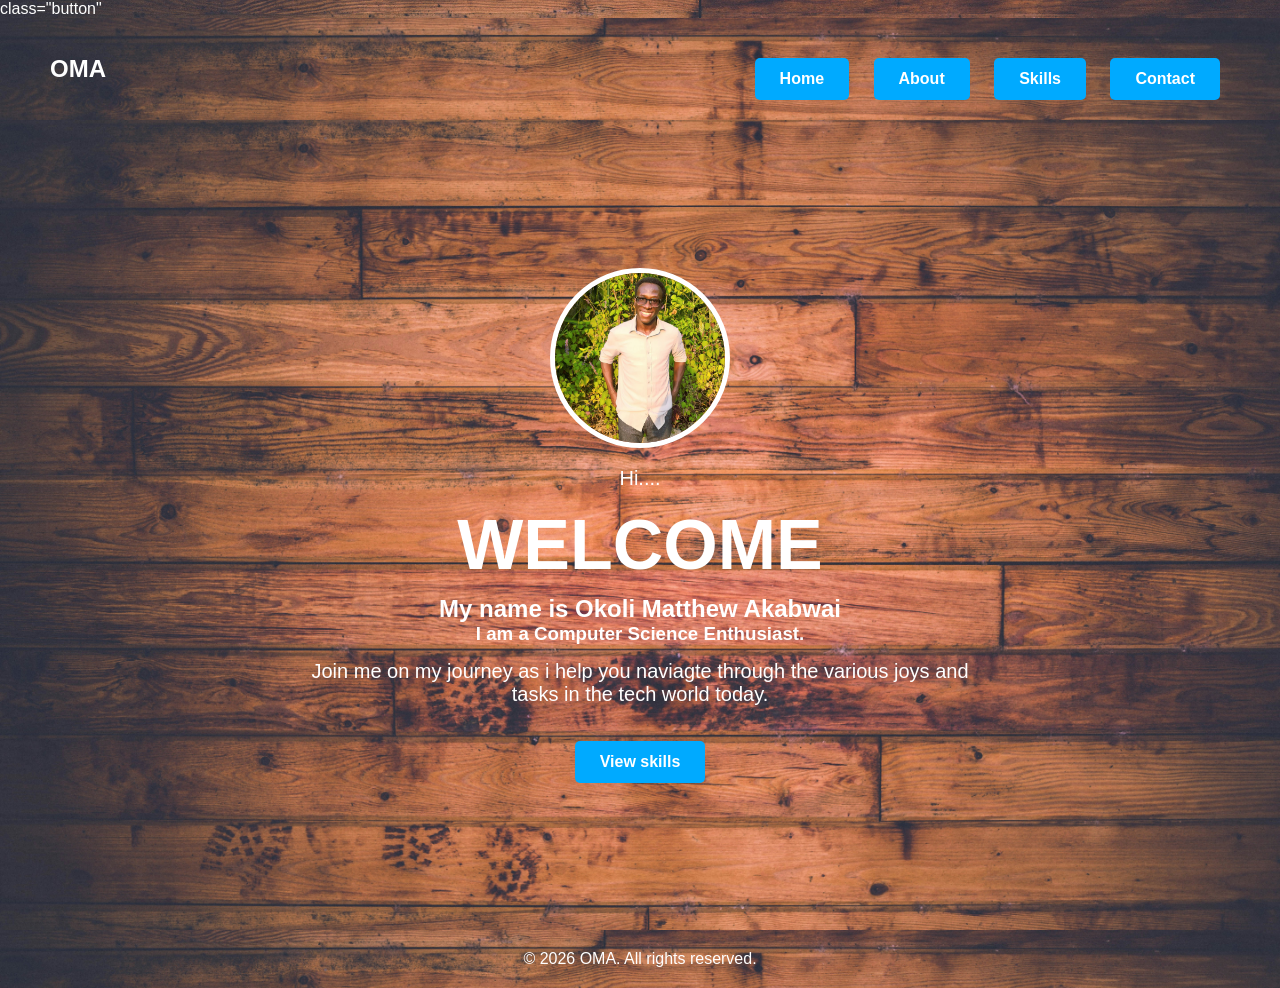
<file: index.html>
<!DOCTYPE html>
<html lang="en">

<head>
    <meta charset="UTF-8">

    class="button"<meta name="viewport"
          content="width=device-width, initial-scale=1.0">

    <title>OMA | Home</title>

    <link rel="stylesheet" href="style.css">
</head>

<body>

    <!-- Navigation -->
    <nav>
        <h2>OMA</h2>

        <div class="nav-buttons">
            <a href="index.html" class="button">Home</a>
            <a href="about.html" class="button">About</a>
            <a href="skills.html" class="button">Skills</a>
            <a href="contact.html" class="button">Contact</a>
        </div>
    </nav>


    <!-- Homepage -->
    <section class="hero">
        <div class="hero-content">
             <img src="me.jpg" alt="Photo of Matthew">

            <p>Hi....</p>

            <h1>WELCOME</h1>
            <h2>My name is Okoli Matthew Akabwai</h2>
            <h3>I am a Computer Science Enthusiast.</h3>

            <p>
                Join me on my journey as i help you naviagte through the various joys and tasks in the tech world today.
            </p>

            <a href="skills.html" class="button">
                View skills
            </a>

        </div>

    </section>


    <!-- Footer -->
    <footer>
        <p>© 2026 OMA. All rights reserved.</p>
    </footer>

</body>

</html>
</file>
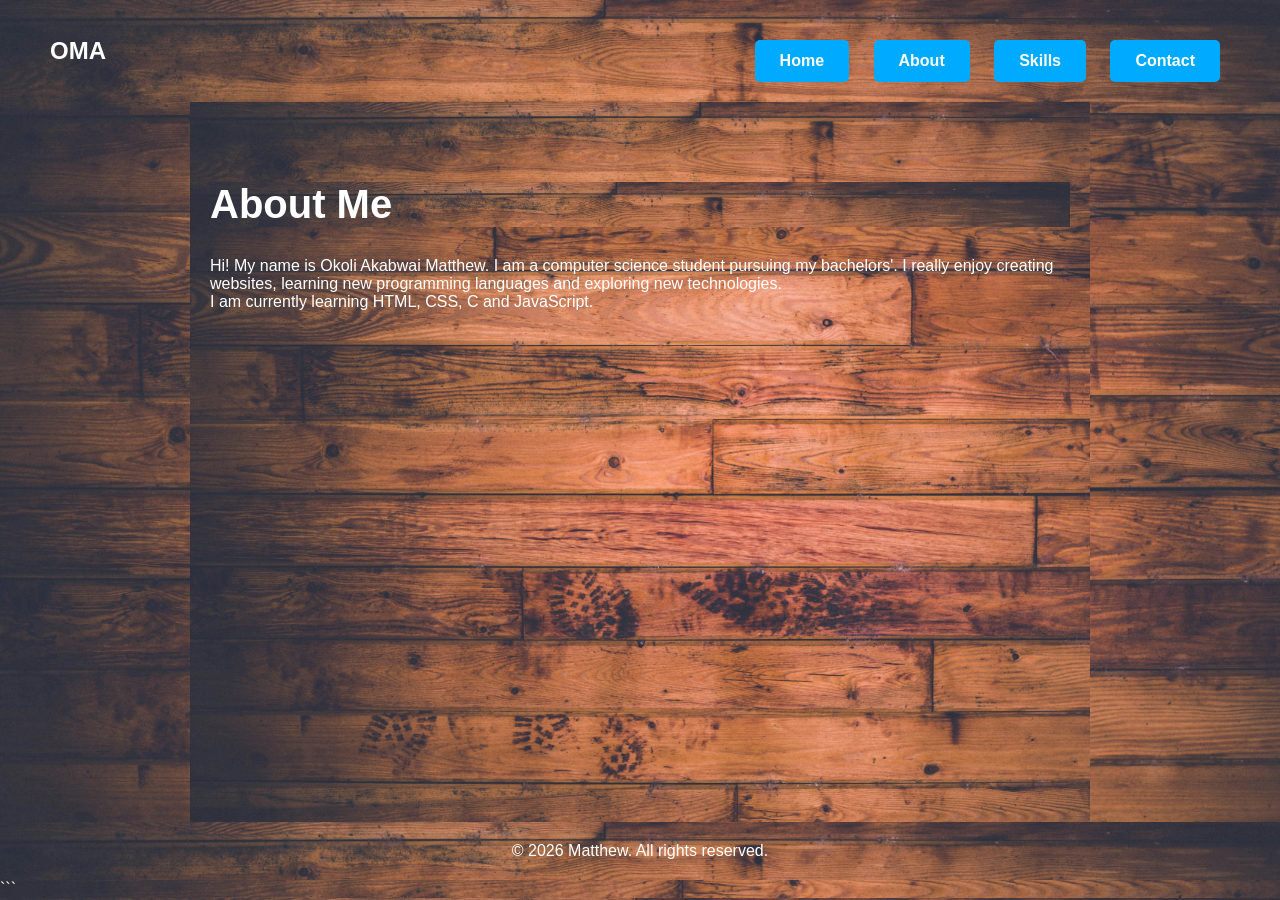
<file: about.html>
<!DOCTYPE html>
<html lang="en">

<head>
    <meta charset="UTF-8">

    <meta name="viewport"
          content="width=device-width, initial-scale=1.0">

    <title>OMA | About</title>

    <link rel="stylesheet" href="style.css">
</head>

<body>

    <nav>
        <h2>OMA</h2>

        <div class="nav-buttons">
            <a href="index.html"class="button">Home</a>
            <a href="about.html"class="button">About</a>
            <a href="skills.html" class="button">Skills</a>
            <a href="contact.html" class="button">Contact</a>
        </div>
    </nav>


    <main class="page">

        <h1>About Me</h1>

        <p>
            Hi! My name is Okoli Akabwai Matthew.
            I am a computer science student pursuing my bachelors'. I really enjoy
            creating websites, learning new programming languages and exploring new
            technologies.
        </p>

        <p>
            I am currently learning HTML, CSS, C
            and JavaScript.
        </p>

    </main>


    <footer>
        <p>© 2026 Matthew. All rights reserved.</p>
    </footer>

</body>

</html>
```
</file>
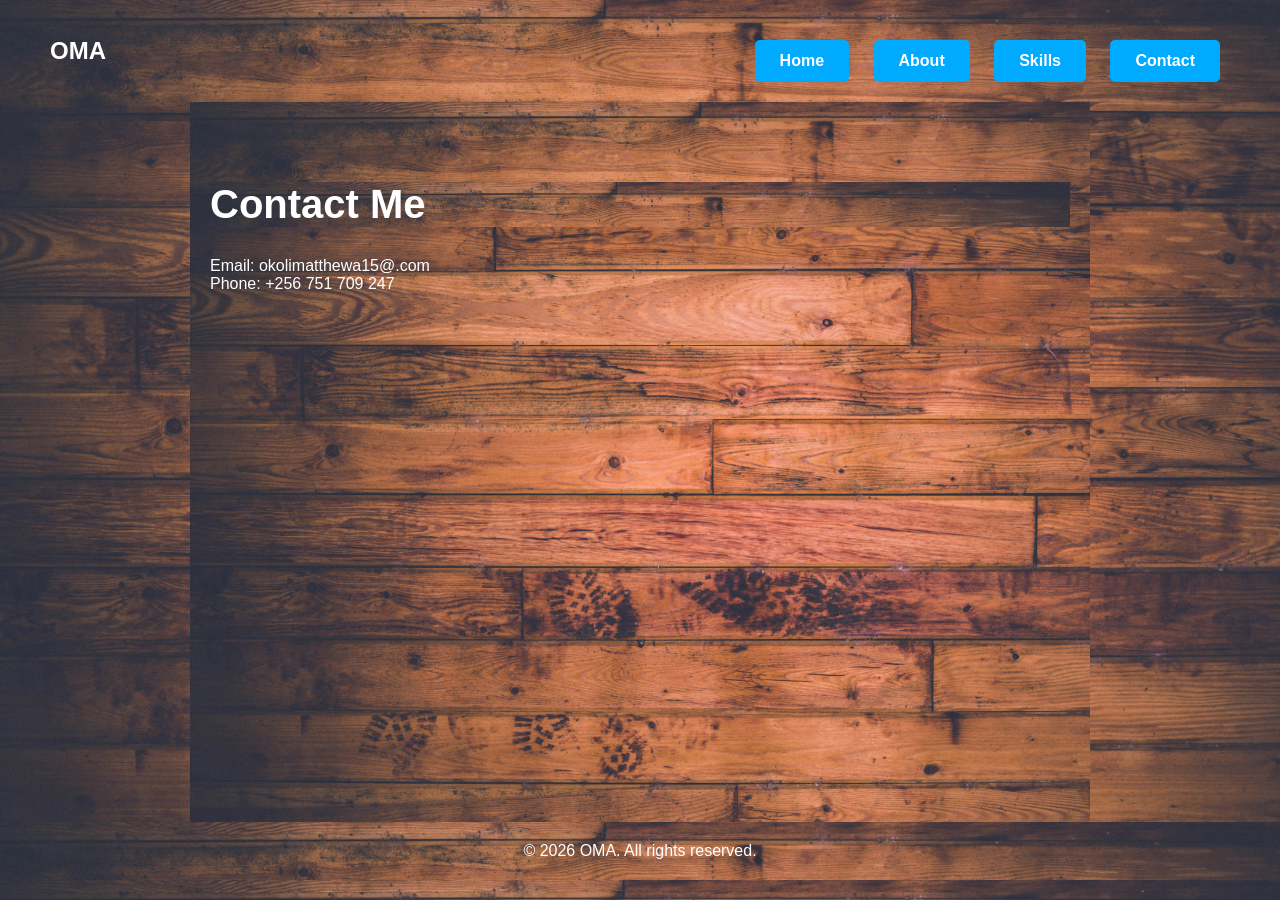
<file: contact.html>
<!DOCTYPE html>
<html lang="en">

<head>
    <meta charset="UTF-8">

    <meta name="viewport"
          content="width=device-width, initial-scale=1.0">

    <title>OMA | Contact</title>

    <link rel="stylesheet" href="style.css">
</head>

<body>

    <nav>
        <h2>OMA</h2>

        <div class="nav-buttons">
            <a href="index.html" class="button">Home</a>
            <a href="about.html" class="button">About</a>
            <a href="skills.html" class="button">Skills</a>
            <a href="contact.html" class="button">Contact</a>
        </div>
    </nav>


    <main class="page">

        <h1>Contact Me</h1>

        <p>Email: okolimatthewa15@.com</p>

        <p>Phone: +256 751 709 247</p>

    </main>


    <footer>
        <p>© 2026 OMA. All rights reserved.</p>
    </footer>

</body>

</html>
</file>
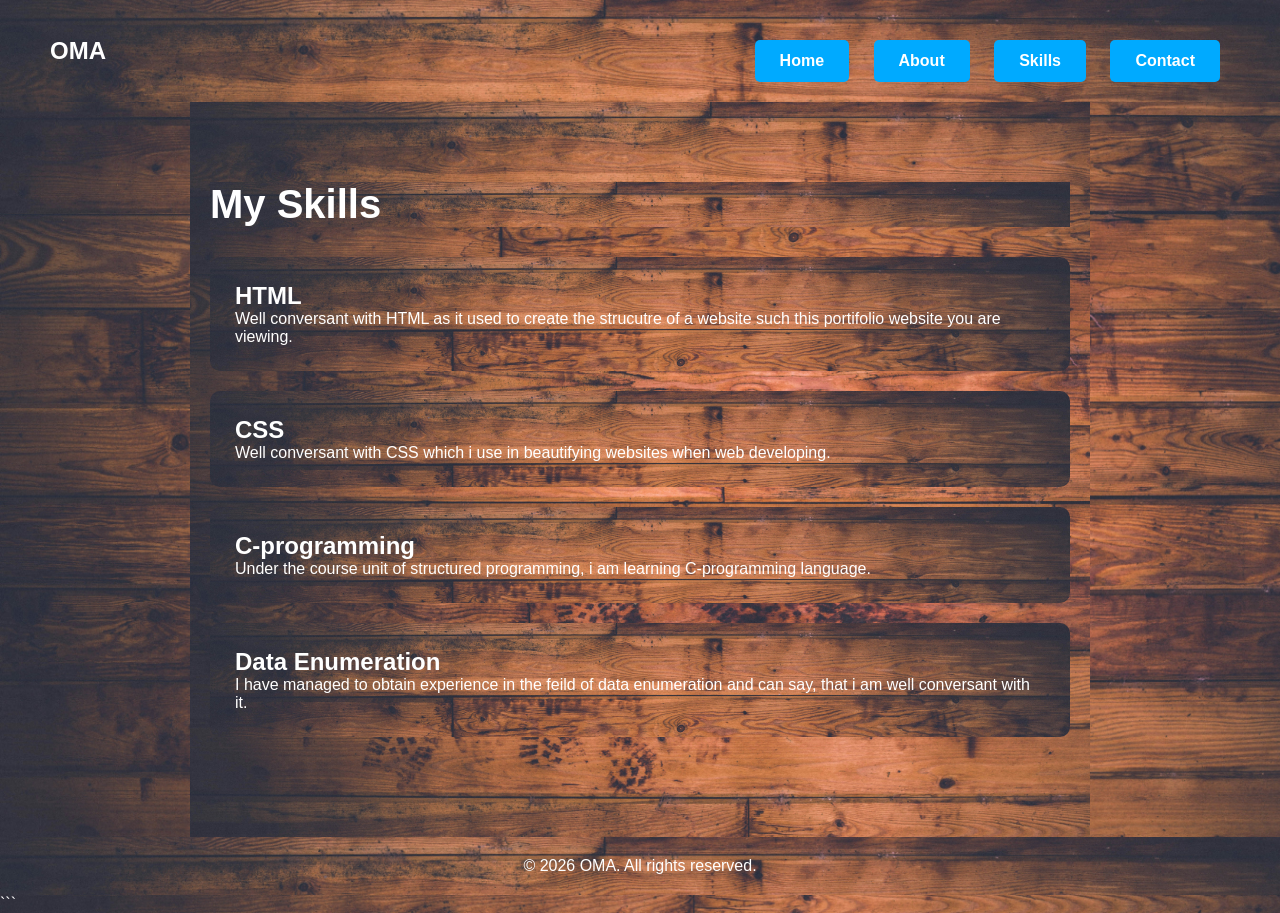
<file: skills.html>
<!DOCTYPE html>
<html lang="en">

<head>
    <meta charset="UTF-8">

    <meta name="viewport"
          content="width=device-width, initial-scale=1.0">

    <title>OMA | Skills</title>

    <link rel="stylesheet" href="style.css">
</head>

<body>

    <nav>
        <h2>OMA</h2>

        <div class="nav-buttons">
            <a href="index.html" class="button">Home</a>
            <a href="about.html" class="button">About</a>
            <a href="skills.html" class="button">Skills</a>
            <a href="contact.html" class="button">Contact</a>
        </div>
    </nav>


    <main class="page">

        <h1>My Skills</h1>

        <div class="skill">
            <h2>HTML</h2>
            <p>Well conversant with HTML as it used to create the strucutre of a website such this portifolio website you are viewing.</p>
        </div>

        <div class="skill">
            <h2>CSS</h2>
            <p>Well conversant with CSS which i use in beautifying websites when web developing.</p>
        </div>

        <div class="skill">
            <h2>C-programming</h2>
            <p>Under the course unit of structured programming, i am learning C-programming language.</p>
        </div>

         <div class="skill">
            <h2>Data Enumeration</h2>
            <p>I have managed to obtain experience in the feild of data enumeration and can say, that i am well conversant with it.</p>
        </div>

    </main>


    <footer>
        <p>© 2026 OMA. All rights reserved.</p>
    </footer>

</body>

</html>
```
</file>
<file: style.css>
* {
    margin: 0;
    padding: 0;
    box-sizing: border-box;
}


/* Whole website */
body {
    font-family: Arial, sans-serif;
    background-image: url('finalbg.jpg');
    background-size: cover;
    color: white;
}


/* Navigation bar */
nav {
    display: flex;
    justify-content: space-between;
    align-items: center;
    padding: 20px 50px;
    background-image: url('finalbg.jpg');
    background-size: cover;
    color: white;
}

.button {
    display: inline-block;
    margin: 0 10px;
    padding: 10px 20px;
    background-color: brown;
    color: white;
    font-weight: bold;
    text-decoration: none;
    border-radius: 4px;
}


/* When mouse goes over a link */
.nav-buttons a:hover {
    color: #00aaff;
    background-color: pink;
    transform: scale(1.25);
}


/* Homepage background */
.hero {
    min-height: 90vh;
    background-image: url('finalbg.jpg');
    background-size: cover;
    background-position: center;

    display: flex;
    justify-content: center;
    align-items: center;

    text-align: center;
    color: white;
}


/* Homepage text */
.hero-content {
    max-width: 700px;
}

/* Main heading */
.hero {
    min-height: 90vh;

    display: flex;
    justify-content: center;
    align-items: center;
}
.hero-content img {
    width: 180px;
    height: 180px;
    border-radius: 50%;
    object-fit: cover;
    border: 5px solid white;
}

.hero h1 {
    font-size: 70px;
    margin: 10px 0;
}


/* Paragraph */
.hero p {
    font-size: 20px;
    margin: 15px 0;
}


/* Button */
.button {
    display: inline-block;
    margin-top: 20px;
    padding: 12px 25px;

    background-color: #00aaff;
    color: white;

    text-decoration: none;
    border-radius: 5px;
}

.button:hover {
    background-color: blue;
    transform: scale(1.25);
}


/* Other pages */
.page {
    max-width: 900px;
    min-height: 80vh;
    background-image: url('finalbg.jpg');
    background-size: cover;
    margin: auto;
    padding: 80px 20px;
}


/* Page headings */
.page h1 {
    font-size: 40px;
    margin-bottom: 30px;
    background-image: url('finalbg.jpg');
    background-size: cover;
}


/*skill boxes */
.skill {
    background-image: url('finalbg.jpg');
    background-size: cover;
    padding: 25px;
    margin-bottom: 20px;

    border-radius: 10px;
}


/* Footer */
footer {
    background-image: url('finalbg.jpg');
    background-size: cover;
    color: white;

    text-align: center;

    padding: 20px;
}
</file>
